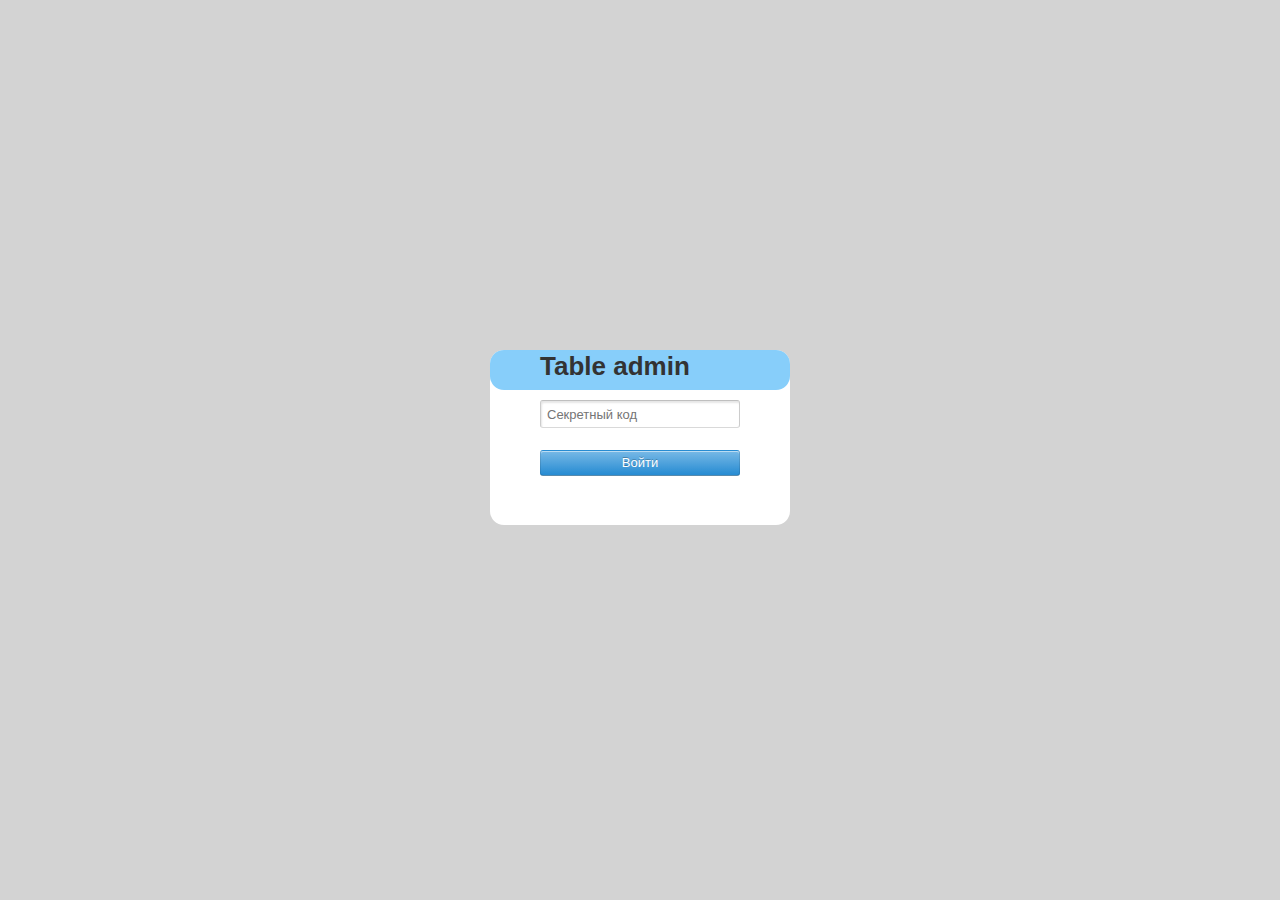
<file: admin/enter/index.html>
<!DOCTYPE html>

<html lang="en">
<head>
    <meta charset="UTF-8">
    <title>Войти | Kartonki admin</title>
    <link rel="stylesheet" type="text/css" href="/admin/res/framework.css">
    <style>
        .form {
            width: 300px;
            height: 175px;
            position: absolute;
            left: 50%;
            top: 50%;
            margin: -100px 0 0 -150px;
            background-color: white;

            border-radius: 14px
        }

        .title {
            width: 200px;
            position: absolute;
            left: 50%;
            margin-left: -100px;

        }

        .back-title {
            width: 300px;
            height: 40px;
            position: absolute;
            left: 50%;
            margin-left: -150px;
            background-color: lightskyblue;

            border-radius: 14px
        }

        body {
            background-color: lightgray;
        }
    </style>
</head>
<body>
<div class="form">
    <div class="back-title"></div>
    <div class="title">
        <h1>Table admin</h1>
    </div>
    <input type="text" id="secret" class="title" style="margin-top: 50px" placeholder="Секретный код">
    <button class="f-bu f-bu-default title" style="margin-top: 100px"
            onclick="window.location.replace('/save_cookies?secret='+document.getElementById('secret').value);"
    >Войти
    </button>


</div>
</body>
</html>
</file>
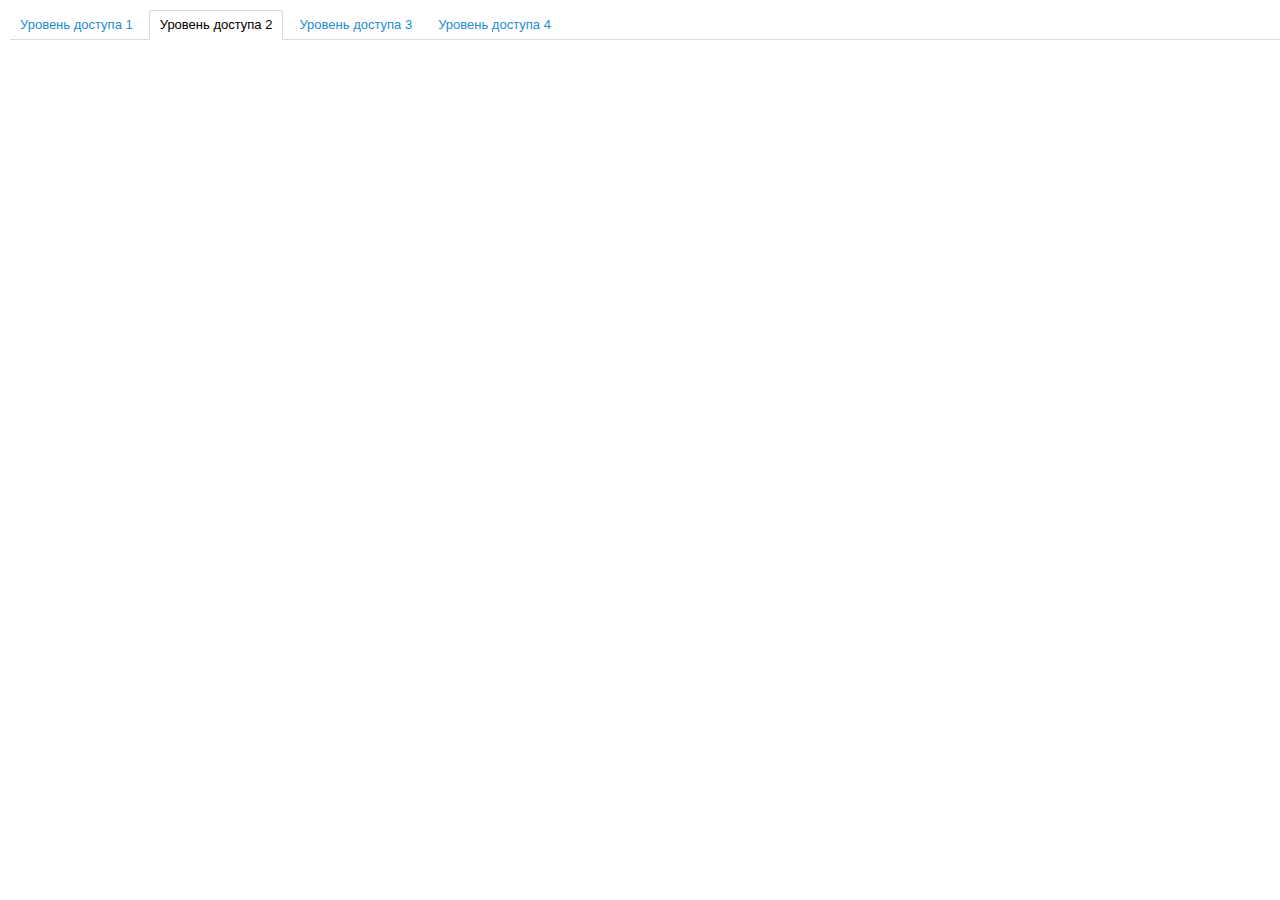
<file: admin/level2/index.html>
<!DOCTYPE html>
<html lang="en">
<head>
    <meta charset="UTF-8">
    <title>Администрирование</title>
    <link href="/admin/res/framework.css" rel="stylesheet">
    <link href="/admin/res/styles.css" rel="stylesheet">
</head>
<body>
<ul class="f-nav f-nav-tabs">
    <li><a href="/admin/1/index.html">Уровень доступа 1</a></li>
    <li class="active"><a href="/admin/2/index.html">Уровень доступа 2</a></li>
    <li><a href="/admin/3/index.html">Уровень доступа 3</a></li>
    <li><a href="/admin/4/index.html">Уровень доступа 4</a></li>
</ul>
</div>
</body>
</html>
</file>
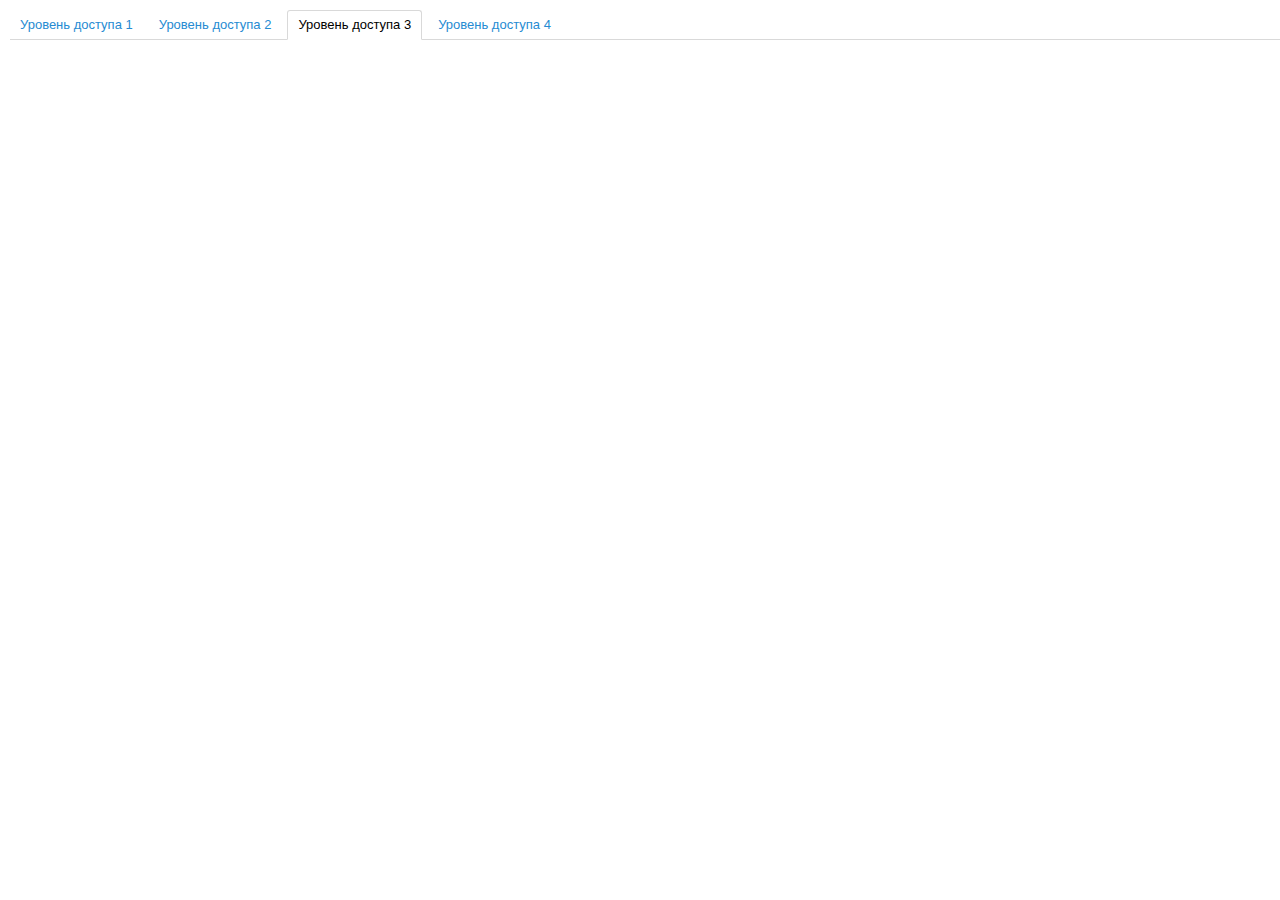
<file: admin/level3/index.html>
<!DOCTYPE html>
<html lang="en">
<head>
    <meta charset="UTF-8">
    <title>Администрирование</title>
    <link href="/admin/res/framework.css" rel="stylesheet">
    <link href="/admin/res/styles.css" rel="stylesheet">
</head>
<body>
<ul class="f-nav f-nav-tabs">
    <li><a href="/admin/1/index.html">Уровень доступа 1</a></li>
    <li><a href="/admin/2/index.html">Уровень доступа 2</a></li>
    <li class="active"><a href="/admin/3/index.html">Уровень доступа 3</a></li>
    <li><a href="/admin/4/index.html">Уровень доступа 4</a></li>
</ul>
</body>
</html>
</file>
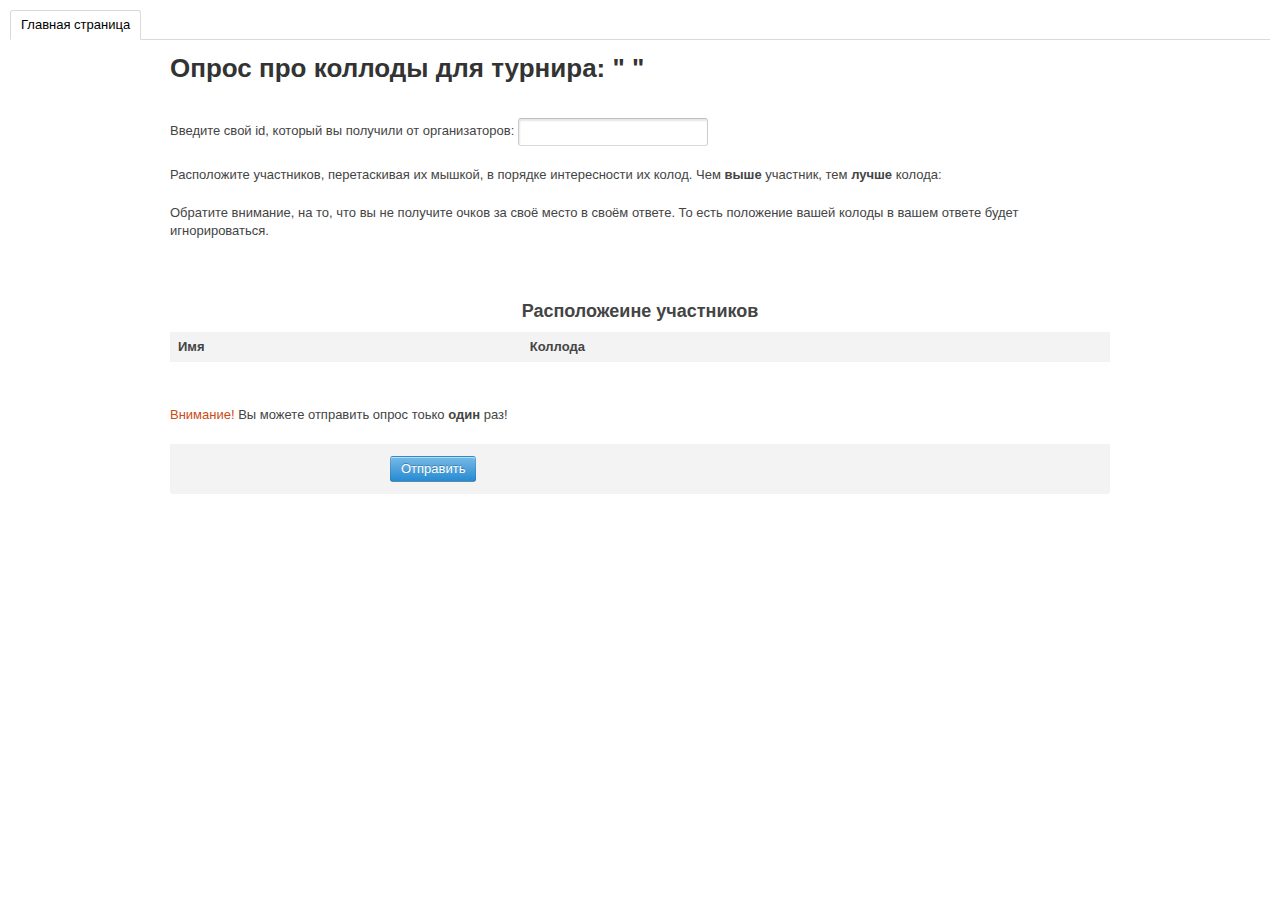
<file: view/form.html>
<!DOCTYPE html>
<html lang="en">
<head>
    <meta charset="UTF-8">
    <title>Опрос про колоды</title>
    <link href="css/lib.css" rel="stylesheet">
    <link href="css/main.css" rel="stylesheet">
    <script src="jquery.js"></script>
    <script src="jqueryui.js"></script>
</head>
<body>
<ul class="f-nav f-nav-tabs">
    <li class="active"><a href="main.html">Главная страница</a></li>
    <script for="render">
        for (var name in parameter) {
            if (parameter[name].open) {
                if (parameter[name].current) {
                    page.innerHTML += "<li class='active'><a href='table.html?tournament=" + name + "'>" + name + "</a></li>";
                } else {
                    page.innerHTML += "<li><a href='table.html?tournament=" + name + "'>" + name + "</a></li>";
                }
            }
        }
        end()</script>
</ul>
<div class="g">
    <div class="g-row">
        <div class="g-12">
            <h1>Опрос про коллоды для турнира: "
                <script for="render">
                    for (var name in parameter) {
                        if (parameter[name].open) {
                            if (parameter[name].current) {
                                page.innerHTML += name;
                                break;
                            }
                        }
                    }
                    end()</script>
                "
            </h1>
        </div>

    </div>
    <div class="g-row">
        <div class="g-12">Введите свой id, который вы получили от организаторов: <input type="text" id="code"></div>
    </div>

    <div class="g-row">
        <div class="g-12">Расположите участников, перетаскивая их мышкой, в порядке интересности их колод. Чем
            <b>выше</b> участник, тем
            <b>лучше</b> колода:
        </div>
    </div>

    <div class="g-row">
        <div class="g-12">Обратите внимание, на то, что вы не получите очков за своё место в своём ответе. То есть
            положение вашей колоды в вашем ответе будет игнорироваться.
        </div>
    </div>
    <div class="g-row">
        <div class="g-12">
            <br>
            <table class="f-table-zebra">
                <caption>Расположеине участников</caption>
                <thead>
                <tr>
                    <th>Имя</th>
                    <th>Коллода</th>
                </tr>
                </thead>
                <tbody class="sortable-list">
                <script for="render">
                    for (var name in parameter) {
                        if (parameter[name].current) {
                            for (var key in parameter[name].users) {
                                var user = parameter[name].users[key];
                                page.innerHTML += "<tr id='" + user.id + "'><td>" + user.name + "</td><td>" + user.deckName + "</td></tr>"
                            }
                            break;
                        } else {
                        }

                    }
                    end()</script>
                </tbody>
            </table>
        </div>
    </div>
    <div class="g-row">
        <div class="g-12">
            <mark>Внимание!</mark>
            Вы можете отправить опрос тоько <b>один</b> раз!
        </div>
    </div>
    <div class="g-row">
        <div class="g-12">
            <div class="f-actions">
                <button class="f-bu f-bu-default" id="send">Отправить</button>
            </div><!-- f-actions -->
        </div>
    </div>
</div>
<script>
    var lst = undefined;
    $('.sortable-list').sortable({
        connectWith: '.sortable-list',
        update: function (event, ui) {
            var changedList = this.id;
            var order = $(this).sortable('toArray');
            var positions = order.join(';');
            lst = positions;

            console.log({
                id: changedList,
                positions: positions
            });
        }
    });

    function get(name) {
        if (name = (new RegExp('[?&]' + encodeURIComponent(name) + '=([^&]*)')).exec(location.search))
            return decodeURIComponent(name[1]);
    }

    document.getElementById("send").onclick = function (ev) {
        var tournament = get("tournament");
        var code = document.getElementById("code").value;
        var list = lst;
        if (list == undefined) {
            alert("Отсортируйте участников!");
            return;
        }
        if (code.length != 20) {
            alert("Вы ввели некоректный логин!");
            return;
        }
        document.location = "/ans_form?tournament=" + tournament + "&code=" + code + "&ans=" + list;
    }
</script>
</body>
</html>
</file>
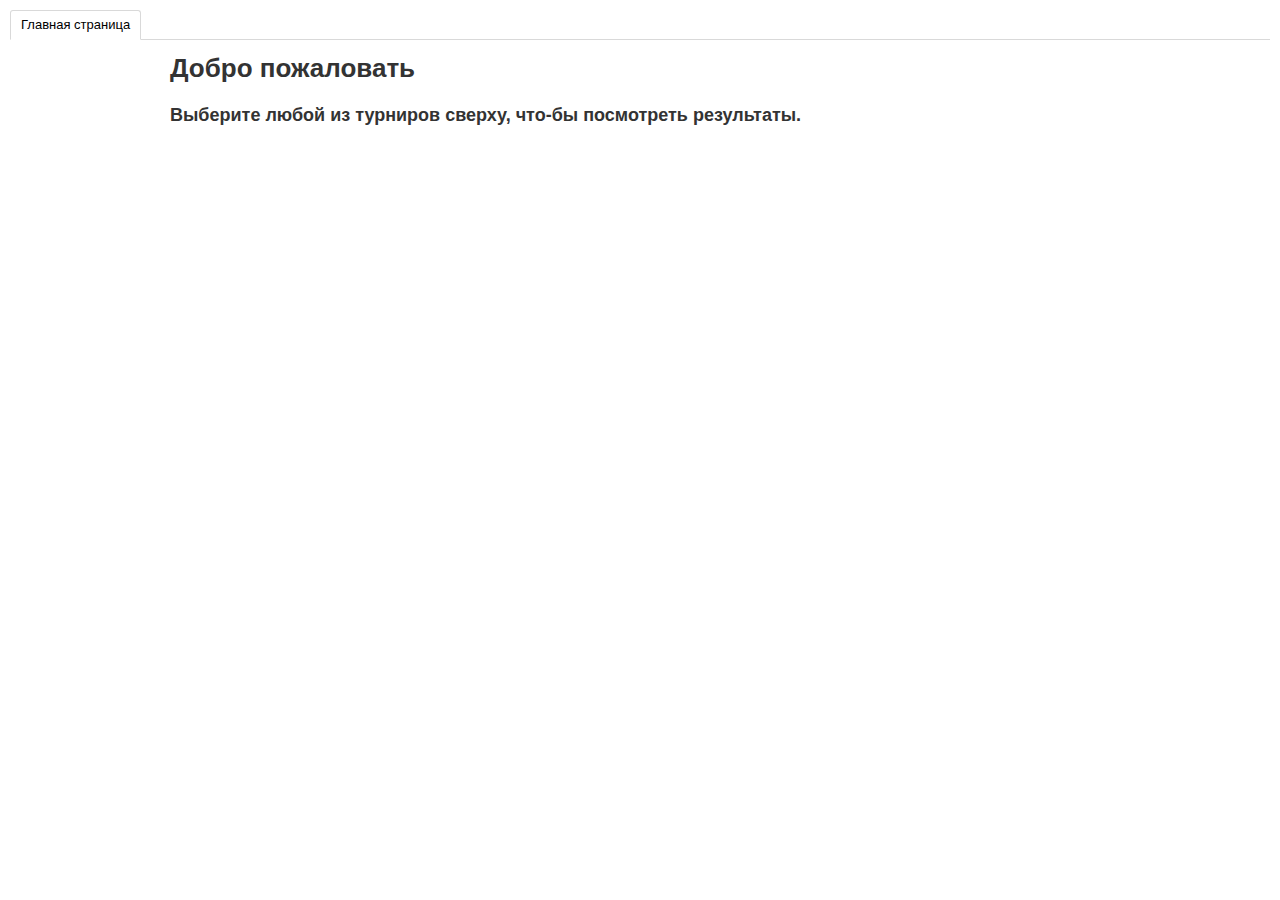
<file: view/main.html>
<!DOCTYPE html>
<html lang="en">
<head>
    <meta charset="UTF-8">
    <title>Главная страница</title>
    <link href="css/lib.css" rel="stylesheet">
    <link href="css/main.css" rel="stylesheet">
</head>
<body>
<ul class="f-nav f-nav-tabs">
    <li class="active"><a href="main.html">Главная страница</a></li>
    <script for="render">
        for (var name in parameter) {
            if (parameter[name].open) {
                if (parameter[name].current) {
                    page.innerHTML += "<li class='active'><a href='table.html?tournament=" + name + "'>" + name + "</a></li>";
                } else {
                    page.innerHTML += "<li><a href='table.html?tournament=" + name + "'>" + name + "</a></li>";
                }
            }
        }
        end()</script>
</ul>
<div class="g">
    <div class="g-row">
        <div class="g-12">
            <h1>Добро пожаловать</h1>
            <h3>Выберите любой из турниров сверху, что-бы посмотреть результаты.</h3>
        </div>
    </div>
</div>
</body>
</html>
</file>
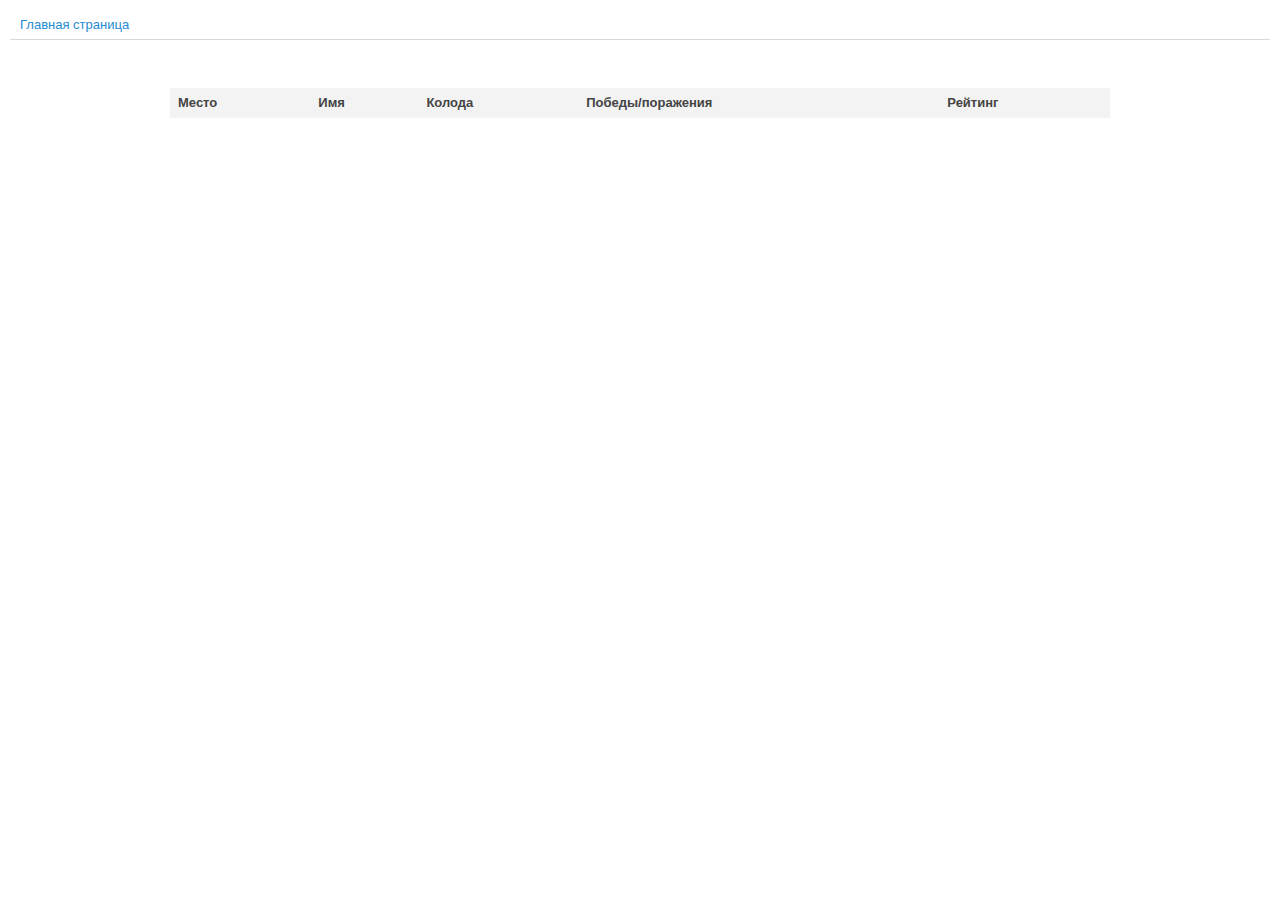
<file: view/table.html>
<!DOCTYPE html>
<html lang="en">
<head>
    <meta charset="UTF-8">
    <title>?</title>
    <link href="css/lib.css" rel="stylesheet">
    <link href="css/main.css" rel="stylesheet">
</head>
<body>
<ul class="f-nav f-nav-tabs">
    <li><a href="main.html">Главная страница</a></li>
    <script for="render">
        for (var name in parameter) {
            if (parameter[name].open) {
                if (parameter[name].current) {
                    page.innerHTML += "<li class='active'><a>" + name + "</a></li>";
                } else {
                    page.innerHTML += "<li><a>" + name + "</a></li>";
                }
            }
        }
        end()</script>
</ul>
<div class="g">
    <div class="g-row">
        <div class="g-12">
            <table class="f-table-zebra">
                <caption>
                    <script for="render">
                        for (var name in parameter) {
                            if (parameter[name].current) {
                                page.innerHTML += name;
                                break;
                            }
                        }
                        end()</script>
                </caption>
                <thead>
                <tr>
                    <th>Место</th>
                    <th>Имя</th>
                    <th>Колода</th>
                    <th>Победы/поражения</th>
                    <th>Рейтинг</th>
                </tr>
                </thead>
                <tbody>
                <script for="render">
                    for (var name in parameter) {
                        if (parameter[name].current) {
                            function compare(a, b) {
                                if (a.score < b.score) {
                                    return 1;
                                }
                                if (a.score > b.score) {
                                    return -1;
                                }
                                return 0;
                            }

                            var participants = [];
                            for (var id in parameter[name].users) {
                                participants.push(parameter[name].users[id]);
                            }
                            participants.sort(compare);
                            var ind = 1;
                            for (var key in participants) {
                                var user = participants[key];
                                page.innerHTML += "<tr>" +
                                    "<td>" + ind + "</td>" +
                                    "<td>" + user.name + "</td>" +
                                    "<td>" + user.deckName + "</td>" +
                                    "<td>" + user.wins + "/" + user.loose + "</td>" +
                                    "<td>" + user.score + "</td>" +
                                    "</tr>";
                                ind++;
                            }
                        }
                    }
                    end()</script>
                </tbody>
            </table>
        </div>
    </div>
</div>
</body>
</html>
</file>
<file: admin/res/framework.css>
/* css-framework

	Version:	4.0.1
	Author:		Aleksej Romanovskij (http://css-framework.com)
	License:	Creative Commons Attribution 3.0 Unported License (http://creativecommons.org/licenses/by/3.0/)

---------------------------------------- */
abbr,
address,
article,
aside,
audio,
b,
blockquote,
body,
canvas,
caption,
cite,
code,
del,
details,
dfn,
div,
dl,
dt,
dd,
em,
fieldset,
figcaption,
figure,
footer,
form,
h1,
h2,
h3,
h4,
h5,
h6,
header,
hgroup,
html,
i,
iframe,
img,
ins,
kbd,
label,
legend,
mark,
nav,
object,
p,
pre,
q,
samp,
section,
small,
span,
strong,
sub,
summary,
sup,
table,
tbody,
td,
tfoot,
th,
thead,
time,
tr,
ul,
li,
ol,
var,
video {
    background: none;
    border: 0;
    font-size: 100%;
    margin: 0;
    outline: 0;
    padding: 0;
    text-align: left;
    text-decoration: none;
}
article,
aside,
details,
figcaption,
figure,
footer,
header,
hgroup,
menu,
nav,
section {
    display: block;
}
.clearfix {
    zoom: 1;
}
.clearfix:before,
.clearfix:after {
    display: table;
    content: '';
}
.clearfix:after {
    clear: both;
}
.g {
    zoom: 1;
    margin: 0 auto;
    width: 940px;
}
.g:before,
.g:after {
    display: table;
    content: '';
}
.g:after {
    clear: both;
}
.g-row {
    zoom: 1;
    margin: 20px 0 0;
}
.g-row:before,
.g-row:after {
    display: table;
    content: '';
}
.g-row:after {
    clear: both;
}
.g-row:first-child {
    margin-top: 0;
}
.g-row > [class^='g-'] {
    float: left;
    margin: 0 0 0 20px;
}
.g-row > [class^='g-']:first-child {
    margin-left: 0;
}
.g-1 {
    width: 60px;
}
.g-2 {
    width: 140px;
}
.g-3 {
    width: 220px;
}
.g-4 {
    width: 300px;
}
.g-5 {
    width: 380px;
}
.g-6 {
    width: 460px;
}
.g-7 {
    width: 540px;
}
.g-8 {
    width: 620px;
}
.g-9 {
    width: 700px;
}
.g-10 {
    width: 780px;
}
.g-11 {
    width: 860px;
}
.g-12 {
    width: 940px;
}
.f-column {
    -webkit-box-sizing: border-box;
    -moz-box-sizing: border-box;
    box-sizing: border-box;
    float: left;
    padding-left: 10px;
}
.f-column:first-child {
    padding-left: 0;
    padding-right: 10px;
}
.f-col-2,
.f-col-3,
.f-col-4 {
    zoom: 1;
}
.f-col-2:before,
.f-col-3:before,
.f-col-4:before,
.f-col-2:after,
.f-col-3:after,
.f-col-4:after {
    display: table;
    content: '';
}
.f-col-2:after,
.f-col-3:after,
.f-col-4:after {
    clear: both;
}
.f-col-4 .f-column,
.f-col-3 .f-column .f-column,
.f-col-2 .f-column {
    width: 50%;
}
.f-col-3 > .f-column:first-child {
    width: 67%;
}
.f-col-3 > .f-column {
    width: 33%;
}
.lt-ie8 .f-column {
    padding: 0;
}
.lt-ie8 .f-column > * {
    margin-left: 10px;
}
.lt-ie8 .f-column:first-child > * {
    margin-right: 10px;
    margin-left: 0;
}
.lt-ie8 .f-column .f-column {
    margin: 0;
}
body {
    font: normal 13px / 18px Arial, 'Helvetica Neue', Helvetica, sans-serif;
    background: #ffffff;
    color: #444444;
}
a {
    color: #268bd2;
}
a:visited {
    color: #16527c;
}
a:hover {
    color: #1e6ea7;
}
a:active {
    outline: none;
}
h1,
.h1,
h2,
.h2,
h3,
.h3,
h4,
.h4 {
    font: bold 26px / 1.3 Arial, 'Helvetica Neue', Helvetica, sans-serif;
    color: #333333;
    margin-top: 18px;
}
h1,
.h1 {
    margin-top: 0;
}
h2,
.h2 {
    font-size: 22px;
}
h3,
.h3 {
    font-size: 18px;
}
blockquote,
h4,
.h4 {
    font-size: 14px;
}
h5,
.h5 {
    font-size: 12px;
}
h1:first-child,
h2:first-child,
h3:first-child,
h4:first-child,
h5:first-child {
    margin-top: 0;
}
abbr {
    border-bottom: 1px dotted #cccccc;
}
blockquote {
    padding: 5px 3em;
    position: relative;
}
blockquote p {
    margin: 9px 0 0 0;
}
blockquote p:first-child {
    margin: 0;
}
blockquote:before,
blockquote:after {
    color: #cccccc;
    font-size: 3em;
    position: absolute;
}
blockquote:before {
    left: 0;
    top: 0;
}
blockquote:after {
    bottom: 0;
    right: 0;
}
blockquote cite {
    color: #888888;
    font-size: small;
    font-style: normal;
}
blockquote cite:before {
    content: '\2014';
    padding-right: .5em;
}
q,
cite {
    font-style: italic;
}
blockquote:before,
q:before {
    content: '\00AB';
}
blockquote:after,
q:after {
    content: '\00BB';
}
pre,
code,
samp {
    -moz-border-radius: 3px;
    border-radius: 3px;
    background: #fdf6e3;
    border: 1px solid #fcf1d5;
}
samp {
    background: #073642;
    border-color: #084150;
    color: #fdf6e3;
}
pre,
code,
samp,
var,
kbd {
    font-family: Consolas, 'Lucida Console', Monaco, monospace;
    font-size: .9em;
    padding: 0 4px;
}
pre {
    padding: 7px 9px;
    -moz-tab-size: 4;
    -o-tab-size: 4;
    tab-size: 4;
    white-space: pre-wrap;
    word-wrap: break-word;
}
code,
samp {
    line-height: 0;
}
b,
strong {
    font-weight: bold;
}
address,
var,
i,
em {
    font-style: italic;
}
dfn {
    font-style: italic;
    font-weight: bold;
}
mark {
    color: #cb4b16;
}
ins {
    color: #859900;
}
ins:before,
ins:after {
    content: '+';
}
del {
    color: #dc322f;
}
del:before,
del:after {
    content: '\2212';
}
sup,
sub {
    position: relative;
    font-size: .8em;
    line-height: 0;
}
sup {
    vertical-align: text-top;
}
sub {
    vertical-align: text-bottom;
}
small {
    font-size: .8em;
}
hr,
.hr {
    background: #eeeeee;
    border: 0;
    height: 2px;
}
ul,
ol {
    margin-left: 28px;
}
dt {
    font-weight: bold;
}
dd {
    margin: 0 0 0 7px;
}
dd:before {
    color: #839496;
    content: '\2014';
    padding-right: .5em;
}
p,
ul,
ol,
dl,
blockquote,
address,
pre,
hr,
.hr,
h1,
.h1,
h2,
.h2,
h3,
.h3,
h4,
.h4 {
    margin-bottom: 12px;
}
table {
    border-collapse: collapse;
    border-spacing: 0;
    margin: 24px 0;
    max-width: 100%;
    width: 100%;
}
caption {
    font-size: 18px;
    font-weight: bold;
    margin: 0 0 12px 0;
    text-align: center;
}
th,
td {
    padding: 6px 8px;
    vertical-align: top;
}
th {
    background: #f3f3f3;
    font-weight: bold;
    text-align: left;
}
td,
tfoot th {
    border-top: 1px solid #eeeeee;
}
tr:hover th,
tr:hover td {
    background: #fdf6e3;
}
.f-table-zebra tbody tr:nth-child(2n) {
    background: #f8f8f8;
}
fieldset {
    margin: 24px 0;
}
legend {
    font-size: 18px;
    font-weight: bold;
    margin: 0;
    padding: 0 0 24px 0;
}
.f-row {
    margin: 0 0 12px 0;
}
.f-row > label,
.f-row .f-label {
    float: left;
    padding: 5px 0 0 0;
    text-align: right;
    width: 200px;
}
.f-input {
    margin: 0 0 0 220px;
}
.f-input + .f-input {
    margin-top: 6px;
}
.f-input-help {
    color: #888888;
    font-size: 12px;
    margin: 0;
    padding-top: 3px;
}
.f-input-comment,
.f-input-inline {
    margin-left: 5px;
}
.f-input-comment {
    display: inline-block;
    padding: 5px 0 0 0;
    vertical-align: top;
}
.f-actions {
    -moz-border-radius: 0 0 3px 3px;
    border-radius: 0 0 3px 3px;
    background: #f3f3f3;
    margin: 0;
    padding: 12px 12px 12px 220px;
}
.f-horizontal .f-row > label,
.f-horizontal .f-label {
    display: block;
    float: none;
    padding: 0 0 5px;
    text-align: left;
    width: auto;
}
.f-horizontal .f-input {
    margin: 0;
}
.f-horizontal .f-actions {
    padding: 12px;
}
select,
textarea,
input[type="text"],
input[type="password"] {
    -webkit-box-sizing: border-box;
    -moz-box-sizing: border-box;
    box-sizing: border-box;
    border: 1px solid;
    border-color: #bfbfbf #cccccc #d9d9d9;
    height: 28px;
    padding: 3px 6px;
}
.f-bu,
select,
input[type="text"],
input[type="password"],
textarea {
    font: normal 13px / 18px Arial, 'Helvetica Neue', Helvetica, sans-serif;
    -moz-border-radius: 3px;
    border-radius: 3px;
    color: #444444;
    display: inline-block;
    vertical-align: middle;
}
textarea {
    height: auto;
    overflow: auto;
    padding-right: 3px;
    resize: vertical;
}
.f-bu,
label,
select,
button {
    cursor: pointer;
}
.f-bu {
    color: #444444;
    overflow: visible;
    padding: 3px 10px;
    position: relative;
    text-align: center;
    text-decoration: none;
    z-index: 0;
}
.f-bu:link,
.f-bu:visited,
.f-bu:hover,
.f-bu:active {
    color: #444444;
}
.f-bu:active {
    padding-bottom: 2px;
    padding-top: 4px;
}
select {
    -webkit-appearance: none;
}
option {
    background: #ffffff;
    padding: 3px;
}
select,
textarea,
input[type="text"],
input[type="password"] {
    background: #ffffff;
}
textarea,
input[type="text"],
input[type="password"] {
    -webkit-box-shadow: inset 1px 2px 2px rgba(0, 0, 0, 0.1);
    -moz-box-shadow: inset 1px 2px 2px rgba(0, 0, 0, 0.1);
    box-shadow: inset 1px 2px 2px rgba(0, 0, 0, 0.1);
}
button::-moz-focus-inner,
input::-moz-focus-inner {
    border: none;
    padding: 0;
}
.lt-ie8 select,
.lt-ie8 textarea,
.lt-ie8 input[type="text"],
.lt-ie8 input[type="password"] {
    height: auto;
}
.f-buttons .f-bu {
    -moz-border-radius: 0;
    border-radius: 0;
    margin: 0 0 0 -1px;
}
.f-buttons .f-bu:first-child {
    -moz-border-radius: 3px 0 0 3px;
    border-radius: 3px 0 0 3px;
}
.f-buttons .f-bu:last-child {
    -moz-border-radius: 0 3px 3px 0;
    border-radius: 0 3px 3px 0;
}
.f-bu {
    background-color: #d9d9d9;
    background-image: -moz-linear-gradient(#ffffff, #d9d9d9);
    background-image: -ms-linear-gradient(#ffffff, #d9d9d9);
    background-image: -webkit-gradient(linear, left top, left bottom, color-stop(0%, #ffffff), color-stop(100%, #d9d9d9));
    background-image: -webkit-linear-gradient(#ffffff, #d9d9d9);
    background-image: -o-linear-gradient(#ffffff, #d9d9d9);
    background-image: linear-gradient(#ffffff, #d9d9d9);
    -webkit-box-shadow: inset 0 1px 0 0 rgba(255, 255, 255, 0.5);
    -moz-box-shadow: inset 0 1px 0 0 rgba(255, 255, 255, 0.5);
    box-shadow: inset 0 1px 0 0 rgba(255, 255, 255, 0.5);
    border: 1px solid;
    border-color: transparent rgba(0, 0, 0, 0.1) rgba(0, 0, 0, 0.25);
}
.f-bu:hover {
    background-color: #cccccc;
    background-image: -moz-linear-gradient(#f2f2f2, #cccccc);
    background-image: -ms-linear-gradient(#f2f2f2, #cccccc);
    background-image: -webkit-gradient(linear, left top, left bottom, color-stop(0%, #f2f2f2), color-stop(100%, #cccccc));
    background-image: -webkit-linear-gradient(#f2f2f2, #cccccc);
    background-image: -o-linear-gradient(#f2f2f2, #cccccc);
    background-image: linear-gradient(#f2f2f2, #cccccc);
}
.f-bu-warning,
.f-bu-success,
.f-bu-default {
    color: #ffffff;
    text-shadow: 0 -1px 0 rgba(0, 0, 0, 0.25);
}
.f-bu-warning:link,
.f-bu-warning:visited,
.f-bu-warning:hover,
.f-bu-warning:active,
.f-bu-success:link,
.f-bu-success:visited,
.f-bu-success:hover,
.f-bu-success:active,
.f-bu-default:link,
.f-bu-default:visited,
.f-bu-default:hover,
.f-bu-default:active {
    color: #ffffff;
}
.f-bu-default {
    background-color: #268bd2;
    background-image: -moz-linear-gradient(#78b9e6, #268bd2);
    background-image: -ms-linear-gradient(#78b9e6, #268bd2);
    background-image: -webkit-gradient(linear, left top, left bottom, color-stop(0%, #78b9e6), color-stop(100%, #268bd2));
    background-image: -webkit-linear-gradient(#78b9e6, #268bd2);
    background-image: -o-linear-gradient(#78b9e6, #268bd2);
    background-image: linear-gradient(#78b9e6, #268bd2);
}
.f-bu-default:hover {
    background-color: #227dbc;
    background-image: -moz-linear-gradient(#62ade3, #227dbc);
    background-image: -ms-linear-gradient(#62ade3, #227dbc);
    background-image: -webkit-gradient(linear, left top, left bottom, color-stop(0%, #62ade3), color-stop(100%, #227dbc));
    background-image: -webkit-linear-gradient(#62ade3, #227dbc);
    background-image: -o-linear-gradient(#62ade3, #227dbc);
    background-image: linear-gradient(#62ade3, #227dbc);
}
.f-bu-success {
    background-color: #859900;
    background-image: -moz-linear-gradient(#b1cc00, #859900);
    background-image: -ms-linear-gradient(#b1cc00, #859900);
    background-image: -webkit-gradient(linear, left top, left bottom, color-stop(0%, #b1cc00), color-stop(100%, #859900));
    background-image: -webkit-linear-gradient(#b1cc00, #859900);
    background-image: -o-linear-gradient(#b1cc00, #859900);
    background-image: linear-gradient(#b1cc00, #859900);
}
.f-bu-success:hover {
    background-color: #6f8000;
    background-image: -moz-linear-gradient(#9bb300, #6f8000);
    background-image: -ms-linear-gradient(#9bb300, #6f8000);
    background-image: -webkit-gradient(linear, left top, left bottom, color-stop(0%, #9bb300), color-stop(100%, #6f8000));
    background-image: -webkit-linear-gradient(#9bb300, #6f8000);
    background-image: -o-linear-gradient(#9bb300, #6f8000);
    background-image: linear-gradient(#9bb300, #6f8000);
}
.f-bu-warning {
    background-color: #dc322f;
    background-image: -moz-linear-gradient(#eb8886, #dc322f);
    background-image: -ms-linear-gradient(#eb8886, #dc322f);
    background-image: -webkit-gradient(linear, left top, left bottom, color-stop(0%, #eb8886), color-stop(100%, #dc322f));
    background-image: -webkit-linear-gradient(#eb8886, #dc322f);
    background-image: -o-linear-gradient(#eb8886, #dc322f);
    background-image: linear-gradient(#eb8886, #dc322f);
}
.f-bu-warning:hover {
    background-color: #cf2623;
    background-image: -moz-linear-gradient(#e77370, #cf2623);
    background-image: -ms-linear-gradient(#e77370, #cf2623);
    background-image: -webkit-gradient(linear, left top, left bottom, color-stop(0%, #e77370), color-stop(100%, #cf2623));
    background-image: -webkit-linear-gradient(#e77370, #cf2623);
    background-image: -o-linear-gradient(#e77370, #cf2623);
    background-image: linear-gradient(#e77370, #cf2623);
}
.f-radio,
.f-check {
    display: inline-block;
    padding: 3px 0 0 0;
}
.f-radio input,
.f-check input {
    margin: 2px;
}
.f-bu:focus,
.f-bu:active {
    -webkit-box-shadow: inset 1px 2px 2px rgba(0, 0, 0, 0.1);
    -moz-box-shadow: inset 1px 2px 2px rgba(0, 0, 0, 0.1);
    box-shadow: inset 1px 2px 2px rgba(0, 0, 0, 0.1);
    z-index: 1;
}
.f-bu:active,
.f-bu:focus,
input[type="text"]:focus,
input[type="password"]:focus,
textarea:focus {
    border-color: #268bd2;
    outline: none;
}
.f-bu:focus,
input[type="text"]:focus,
input[type="password"]:focus,
textarea:focus {
    -webkit-box-shadow: 0 0 5px rgba(38, 139, 210, 0.3);
    -moz-box-shadow: 0 0 5px rgba(38, 139, 210, 0.3);
    box-shadow: 0 0 5px rgba(38, 139, 210, 0.3);
}
.f-bu.disabled,
.f-bu[disabled],
textarea[disabled],
select[disabled],
input[disabled] {
    opacity: 0.75;
    cursor: not-allowed;
}
.f-valid .f-check,
.f-valid .f-radio,
.f-valid .f-input-comment {
    color: #859900;
}
.f-valid select,
.f-valid textarea,
.f-valid input[type="text"],
.f-valid input[type="password"] {
    border-color: #859900;
}
.f-invalid .f-check,
.f-invalid .f-radio,
.f-invalid .f-input-comment {
    color: #dc322f;
}
.f-invalid select,
.f-invalid textarea,
.f-invalid input[type="text"],
.f-invalid input[type="password"] {
    border-color: #dc322f;
}
.f-message {
    background: #feffe3;
    border-radius: 3px;
    border: 1px solid #eff3d5;
    color: #5c5d46;
    margin: 0 0 12px 0;
    padding: 8px 27px 8px 12px;
    position: relative;
}
.f-message h5 {
    margin-bottom: 6px;
}
.f-message .close {
    cursor: pointer;
    font-size: 18px;
    font-weight: bold;
    opacity: 0.2;
    position: absolute;
    right: 10px;
    top: 8px;
}
.f-message p {
    margin-bottom: 4px;
}
.f-message-actions {
    margin: 0 -15px 0 0;
    text-align: right;
}
.f-message-actions .f-bu {
    margin-left: 5px;
}
.f-message-error {
    background: #ffebe1;
    border-color: #ffddd3;
    color: #5c4c45;
}
.f-message-success {
    background: #e9f2c9;
    border-color: #dbe4bb;
    color: #4b5331;
}
.close {
    font-weight: bold;
    font-size: 18px;
    cursor: pointer;
    opacity: 0.2;
}
.close:before {
    content: '\00D7';
}
.close:hover {
    opacity: 0.8;
}
.f-nav {
    zoom: 1;
    margin: 0 0 12px 0;
    position: relative;
}
.f-nav:before,
.f-nav:after {
    display: table;
    content: '';
}
.f-nav:after {
    clear: both;
}
.f-nav > li {
    float: left;
    list-style: none;
    margin: 0 18px 0 0;
    position: relative;
}
.f-nav > li > a {
    display: block;
    line-height: 28px;
    text-decoration: none;
}
.f-nav > li > a:hover {
    color: #000000;
}
.f-nav > .active a,
.f-nav > .active a:hover {
    color: #000000;
}
.f-nav-tabs {
    border-bottom: 1px solid #d9d9d9;
}
.f-nav-tabs > li {
    margin: 0 6px -1px 0;
}
.f-nav-tabs > li > a {
    -moz-border-radius: 3px 3px 0 0;
    border-radius: 3px 3px 0 0;
    border-bottom: 1px solid transparent;
    padding: 1px 10px 0;
}
.f-nav-tabs > li > a:hover {
    background: #eeeeee;
    border-color: #d9d9d9;
}
.f-nav-tabs > .active a,
.f-nav-tabs > .active a:hover {
    background: #ffffff;
    border: 1px solid #d9d9d9;
    border-bottom: 1px solid #ffffff;
    padding: 0 10px;
}
.f-nav-list {
    margin: 0 0 12px 0;
}
.f-nav-list > li {
    float: none;
    list-style: none;
    margin: 0;
}
.f-nav-list > li > a {
    display: block;
    line-height: 28px;
    padding: 0 11px;
    text-decoration: none;
}
.f-nav-list > li > a:hover {
    color: #000000;
}
.f-nav-list > .active a,
.f-nav-list > .active a:hover {
    color: #000000;
}
.f-nav-list.f-nav-tabs {
    border-bottom: none;
}
.f-nav-list.f-nav-tabs > .active > a,
.f-nav-list.f-nav-tabs > .active > a:hover,
.f-nav-list.f-nav-tabs > li > a {
    -moz-border-radius: 0;
    border-radius: 0;
    border: 1px solid #d9d9d9;
    padding: 0 10px;
}
.f-nav-list.f-nav-tabs > .active > a,
.f-nav-list.f-nav-tabs > .active > a:hover,
.f-nav-list.f-nav-tabs > li + li > a {
    border-top: none;
}
.f-nav-list.f-nav-tabs > li:first-child > a {
    -moz-border-radius: 3px 3px 0 0;
    border-radius: 3px 3px 0 0;
}
.f-nav-list.f-nav-tabs > li:last-child > a {
    -moz-border-radius: 0 0 3px 3px;
    border-radius: 0 0 3px 3px;
}
.f-nav-bar {
    background-color: #1a1a1a;
    background-image: -moz-linear-gradient(#404040, #1a1a1a);
    background-image: -ms-linear-gradient(#404040, #1a1a1a);
    background-image: -webkit-gradient(linear, left top, left bottom, color-stop(0%, #404040), color-stop(100%, #1a1a1a));
    background-image: -webkit-linear-gradient(#404040, #1a1a1a);
    background-image: -o-linear-gradient(#404040, #1a1a1a);
    background-image: linear-gradient(#404040, #1a1a1a);
    -moz-border-radius: 3px;
    border-radius: 3px;
    -webkit-box-shadow: 0 1px 3px rgba(0, 0, 0, 0.25);
    -moz-box-shadow: 0 1px 3px rgba(0, 0, 0, 0.25);
    box-shadow: 0 1px 3px rgba(0, 0, 0, 0.25);
    border: 1px solid #262626;
    color: #cccccc;
    position: relative;
    z-index: 2010;
}
.f-nav-bar .f-nav-bar-body {
    -webkit-box-sizing: border-box;
    -moz-box-sizing: border-box;
    box-sizing: border-box;
    zoom: 1;
    width: 940px;
    height: 36px;
    line-height: 36px;
    margin: auto;
}
.f-nav-bar .f-nav-bar-body:before,
.f-nav-bar .f-nav-bar-body:after {
    display: table;
    content: '';
}
.f-nav-bar .f-nav-bar-body:after {
    clear: both;
}
.f-nav-bar .f-nav {
    float: left;
    margin: 0;
}
.f-nav-bar .f-nav > li {
    margin: 0;
}
.f-nav-bar .f-nav > li > a {
    color: #cccccc;
    line-height: 36px;
    padding: 0 10px;
    text-shadow: -1px -1px 0 #000000;
}
.f-nav-bar .f-nav > li > a:hover,
.f-nav-bar .f-nav > .active > a {
    color: #ffffff;
    text-shadow: 1px 1px 0 #000000;
}
.f-nav-bar .f-nav-right {
    float: right;
}
.f-nav-bar-title {
    color: #ffffff;
    float: left;
    font-size: 22px;
    line-height: 33px;
    padding: 0 15px;
    text-shadow: 1px 1px 1px #000000;
}
.f-nav-bar-title a {
    color: #ffffff;
    text-decoration: none;
}
.f-nav-bar-fixed {
    -moz-border-radius: 0;
    border-radius: 0;
    left: 0;
    position: fixed;
    right: 0;
    top: 0;
    z-index: 2010;
}
.f-nav-bar-fixed .f-nav-bar-title {
    padding-left: 0;
}
.f-breadcrumbs {
    margin: 0 0 12px;
    overflow: hidden;
    padding: 0;
}
.f-breadcrumbs li {
    float: left;
    list-style: none;
    margin-left: 9px;
}
.f-breadcrumbs li:before {
    content: '/';
    margin-right: 9px;
}
.f-breadcrumbs li:first-child {
    margin-left: 0;
}
.f-breadcrumbs li:first-child:before {
    display: none;
}
.f-breadcrumbs a {
    text-decoration: none;
}
.f-breadcrumbs a:hover {
    text-decoration: underline;
}
.f-pager {
    margin: 0 0 12px 0;
}
.f-pager ul {
    margin: 0;
    padding: 0;
    text-align: center;
}
.f-pager li {
    display: inline;
    list-style: none;
    padding: 0 5px;
}
.f-pager .active,
.f-pager a {
    text-decoration: none;
}
.f-pager-left ul {
    text-align: left;
}
.f-pager-right ul {
    text-align: right;
}
.f-pager-prev {
    margin-right: 12px;
}
.f-pager-next {
    margin-left: 12px;
}
.f-pager-prev a:hover,
.f-pager-next a:hover {
    text-decoration: none;
}
.f-bwi {
    zoom: 1;
    margin: 0 0 12px 0;
}
.f-bwi:before,
.f-bwi:after {
    display: table;
    content: '';
}
.f-bwi:after {
    clear: both;
}
.f-bwi-pic {
    float: left;
    margin-right: 12px;
}
.f-bwi-text {
    overflow: auto;
}
.f-bwi-right .f-bwi-pic {
    float: right;
    margin-left: 12px;
    margin-right: 0;
}
.f-gallery {
    margin: 0;
}
.f-gallery .f-gallery-item {
    margin-bottom: 20px;
}
.f-gallery a {
    text-decoration: none;
}
.f-gallery a:hover {
    text-decoration: underline;
}
.f-gallery img {
    -moz-border-radius: 3px;
    border-radius: 3px;
    background: #ffffff;
    border: 1px solid #eeeeee;
    display: block;
    padding: 4px;
}
.f-gallery small {
    display: block;
    padding: 0 5px;
}
</file>
<file: admin/res/styles.css>
body {
    padding-top: 10px;
    padding-left: 10px;
    right: 10px;
}

.card {
    background-size: cover;
    height: 210px;
    border-radius: 7px
}

.card:hover {
    -webkit-transform: scale(1.05, 1.05);
    -ms-transform: scale(1.05, 1.05);
    transform: scale(1.05, 1.05);

}

.status-active {
    color: #859900;
}

.status-finished {
    color: #dc322f;
}
</file>
<file: view/css/lib.css>
/* css-framework

	Version:	4.0.1
	Author:		Aleksej Romanovskij (http://css-framework.com)
	License:	Creative Commons Attribution 3.0 Unported License (http://creativecommons.org/licenses/by/3.0/)

---------------------------------------- */
abbr,
address,
article,
aside,
audio,
b,
blockquote,
body,
canvas,
caption,
cite,
code,
del,
details,
dfn,
div,
dl,
dt,
dd,
em,
fieldset,
figcaption,
figure,
footer,
form,
h1,
h2,
h3,
h4,
h5,
h6,
header,
hgroup,
html,
i,
iframe,
img,
ins,
kbd,
label,
legend,
mark,
nav,
object,
p,
pre,
q,
samp,
section,
small,
span,
strong,
sub,
summary,
sup,
table,
tbody,
td,
tfoot,
th,
thead,
time,
tr,
ul,
li,
ol,
var,
video {
    background: none;
    border: 0;
    font-size: 100%;
    margin: 0;
    outline: 0;
    padding: 0;
    text-align: left;
    text-decoration: none;
}
article,
aside,
details,
figcaption,
figure,
footer,
header,
hgroup,
menu,
nav,
section {
    display: block;
}
.clearfix {
    zoom: 1;
}
.clearfix:before,
.clearfix:after {
    display: table;
    content: '';
}
.clearfix:after {
    clear: both;
}
.g {
    zoom: 1;
    margin: 0 auto;
    width: 940px;
}
.g:before,
.g:after {
    display: table;
    content: '';
}
.g:after {
    clear: both;
}
.g-row {
    zoom: 1;
    margin: 20px 0 0;
}
.g-row:before,
.g-row:after {
    display: table;
    content: '';
}
.g-row:after {
    clear: both;
}
.g-row:first-child {
    margin-top: 0;
}
.g-row > [class^='g-'] {
    float: left;
    margin: 0 0 0 20px;
}
.g-row > [class^='g-']:first-child {
    margin-left: 0;
}
.g-1 {
    width: 60px;
}
.g-2 {
    width: 140px;
}
.g-3 {
    width: 220px;
}
.g-4 {
    width: 300px;
}
.g-5 {
    width: 380px;
}
.g-6 {
    width: 460px;
}
.g-7 {
    width: 540px;
}
.g-8 {
    width: 620px;
}
.g-9 {
    width: 700px;
}
.g-10 {
    width: 780px;
}
.g-11 {
    width: 860px;
}
.g-12 {
    width: 940px;
}
.f-column {
    -webkit-box-sizing: border-box;
    -moz-box-sizing: border-box;
    box-sizing: border-box;
    float: left;
    padding-left: 10px;
}
.f-column:first-child {
    padding-left: 0;
    padding-right: 10px;
}
.f-col-2,
.f-col-3,
.f-col-4 {
    zoom: 1;
}
.f-col-2:before,
.f-col-3:before,
.f-col-4:before,
.f-col-2:after,
.f-col-3:after,
.f-col-4:after {
    display: table;
    content: '';
}
.f-col-2:after,
.f-col-3:after,
.f-col-4:after {
    clear: both;
}
.f-col-4 .f-column,
.f-col-3 .f-column .f-column,
.f-col-2 .f-column {
    width: 50%;
}
.f-col-3 > .f-column:first-child {
    width: 67%;
}
.f-col-3 > .f-column {
    width: 33%;
}
.lt-ie8 .f-column {
    padding: 0;
}
.lt-ie8 .f-column > * {
    margin-left: 10px;
}
.lt-ie8 .f-column:first-child > * {
    margin-right: 10px;
    margin-left: 0;
}
.lt-ie8 .f-column .f-column {
    margin: 0;
}
body {
    font: normal 13px / 18px Arial, 'Helvetica Neue', Helvetica, sans-serif;
    background: #ffffff;
    color: #444444;
}
a {
    color: #268bd2;
}
a:visited {
    color: #16527c;
}
a:hover {
    color: #1e6ea7;
}
a:active {
    outline: none;
}
h1,
.h1,
h2,
.h2,
h3,
.h3,
h4,
.h4 {
    font: bold 26px / 1.3 Arial, 'Helvetica Neue', Helvetica, sans-serif;
    color: #333333;
    margin-top: 18px;
}
h1,
.h1 {
    margin-top: 0;
}
h2,
.h2 {
    font-size: 22px;
}
h3,
.h3 {
    font-size: 18px;
}
blockquote,
h4,
.h4 {
    font-size: 14px;
}
h5,
.h5 {
    font-size: 12px;
}
h1:first-child,
h2:first-child,
h3:first-child,
h4:first-child,
h5:first-child {
    margin-top: 0;
}
abbr {
    border-bottom: 1px dotted #cccccc;
}
blockquote {
    padding: 5px 3em;
    position: relative;
}
blockquote p {
    margin: 9px 0 0 0;
}
blockquote p:first-child {
    margin: 0;
}
blockquote:before,
blockquote:after {
    color: #cccccc;
    font-size: 3em;
    position: absolute;
}
blockquote:before {
    left: 0;
    top: 0;
}
blockquote:after {
    bottom: 0;
    right: 0;
}
blockquote cite {
    color: #888888;
    font-size: small;
    font-style: normal;
}
blockquote cite:before {
    content: '\2014';
    padding-right: .5em;
}
q,
cite {
    font-style: italic;
}
blockquote:before,
q:before {
    content: '\00AB';
}
blockquote:after,
q:after {
    content: '\00BB';
}
pre,
code,
samp {
    -moz-border-radius: 3px;
    border-radius: 3px;
    background: #fdf6e3;
    border: 1px solid #fcf1d5;
}
samp {
    background: #073642;
    border-color: #084150;
    color: #fdf6e3;
}
pre,
code,
samp,
var,
kbd {
    font-family: Consolas, 'Lucida Console', Monaco, monospace;
    font-size: .9em;
    padding: 0 4px;
}
pre {
    padding: 7px 9px;
    -moz-tab-size: 4;
    -o-tab-size: 4;
    tab-size: 4;
    white-space: pre-wrap;
    word-wrap: break-word;
}
code,
samp {
    line-height: 0;
}
b,
strong {
    font-weight: bold;
}
address,
var,
i,
em {
    font-style: italic;
}
dfn {
    font-style: italic;
    font-weight: bold;
}
mark {
    color: #cb4b16;
}
ins {
    color: #859900;
}
ins:before,
ins:after {
    content: '+';
}
del {
    color: #dc322f;
}
del:before,
del:after {
    content: '\2212';
}
sup,
sub {
    position: relative;
    font-size: .8em;
    line-height: 0;
}
sup {
    vertical-align: text-top;
}
sub {
    vertical-align: text-bottom;
}
small {
    font-size: .8em;
}
hr,
.hr {
    background: #eeeeee;
    border: 0;
    height: 2px;
}
ul,
ol {
    margin-left: 28px;
}
dt {
    font-weight: bold;
}
dd {
    margin: 0 0 0 7px;
}
dd:before {
    color: #839496;
    content: '\2014';
    padding-right: .5em;
}
p,
ul,
ol,
dl,
blockquote,
address,
pre,
hr,
.hr,
h1,
.h1,
h2,
.h2,
h3,
.h3,
h4,
.h4 {
    margin-bottom: 12px;
}
table {
    border-collapse: collapse;
    border-spacing: 0;
    margin: 24px 0;
    max-width: 100%;
    width: 100%;
}
caption {
    font-size: 18px;
    font-weight: bold;
    margin: 0 0 12px 0;
    text-align: center;
}
th,
td {
    padding: 6px 8px;
    vertical-align: top;
}
th {
    background: #f3f3f3;
    font-weight: bold;
    text-align: left;
}
td,
tfoot th {
    border-top: 1px solid #eeeeee;
}
tr:hover th,
tr:hover td {
    background: #fdf6e3;
}
.f-table-zebra tbody tr:nth-child(2n) {
    background: #f8f8f8;
}
fieldset {
    margin: 24px 0;
}
legend {
    font-size: 18px;
    font-weight: bold;
    margin: 0;
    padding: 0 0 24px 0;
}
.f-row {
    margin: 0 0 12px 0;
}
.f-row > label,
.f-row .f-label {
    float: left;
    padding: 5px 0 0 0;
    text-align: right;
    width: 200px;
}
.f-input {
    margin: 0 0 0 220px;
}
.f-input + .f-input {
    margin-top: 6px;
}
.f-input-help {
    color: #888888;
    font-size: 12px;
    margin: 0;
    padding-top: 3px;
}
.f-input-comment,
.f-input-inline {
    margin-left: 5px;
}
.f-input-comment {
    display: inline-block;
    padding: 5px 0 0 0;
    vertical-align: top;
}
.f-actions {
    -moz-border-radius: 0 0 3px 3px;
    border-radius: 0 0 3px 3px;
    background: #f3f3f3;
    margin: 0;
    padding: 12px 12px 12px 220px;
}
.f-horizontal .f-row > label,
.f-horizontal .f-label {
    display: block;
    float: none;
    padding: 0 0 5px;
    text-align: left;
    width: auto;
}
.f-horizontal .f-input {
    margin: 0;
}
.f-horizontal .f-actions {
    padding: 12px;
}
select,
textarea,
input[type="text"],
input[type="password"] {
    -webkit-box-sizing: border-box;
    -moz-box-sizing: border-box;
    box-sizing: border-box;
    border: 1px solid;
    border-color: #bfbfbf #cccccc #d9d9d9;
    height: 28px;
    padding: 3px 6px;
}
.f-bu,
select,
input[type="text"],
input[type="password"],
textarea {
    font: normal 13px / 18px Arial, 'Helvetica Neue', Helvetica, sans-serif;
    -moz-border-radius: 3px;
    border-radius: 3px;
    color: #444444;
    display: inline-block;
    vertical-align: middle;
}
textarea {
    height: auto;
    overflow: auto;
    padding-right: 3px;
    resize: vertical;
}
.f-bu,
label,
select,
button {
    cursor: pointer;
}
.f-bu {
    color: #444444;
    overflow: visible;
    padding: 3px 10px;
    position: relative;
    text-align: center;
    text-decoration: none;
    z-index: 0;
}
.f-bu:link,
.f-bu:visited,
.f-bu:hover,
.f-bu:active {
    color: #444444;
}
.f-bu:active {
    padding-bottom: 2px;
    padding-top: 4px;
}
select {
    -webkit-appearance: none;
}
option {
    background: #ffffff;
    padding: 3px;
}
select,
textarea,
input[type="text"],
input[type="password"] {
    background: #ffffff;
}
textarea,
input[type="text"],
input[type="password"] {
    -webkit-box-shadow: inset 1px 2px 2px rgba(0, 0, 0, 0.1);
    -moz-box-shadow: inset 1px 2px 2px rgba(0, 0, 0, 0.1);
    box-shadow: inset 1px 2px 2px rgba(0, 0, 0, 0.1);
}
button::-moz-focus-inner,
input::-moz-focus-inner {
    border: none;
    padding: 0;
}
.lt-ie8 select,
.lt-ie8 textarea,
.lt-ie8 input[type="text"],
.lt-ie8 input[type="password"] {
    height: auto;
}
.f-buttons .f-bu {
    -moz-border-radius: 0;
    border-radius: 0;
    margin: 0 0 0 -1px;
}
.f-buttons .f-bu:first-child {
    -moz-border-radius: 3px 0 0 3px;
    border-radius: 3px 0 0 3px;
}
.f-buttons .f-bu:last-child {
    -moz-border-radius: 0 3px 3px 0;
    border-radius: 0 3px 3px 0;
}
.f-bu {
    background-color: #d9d9d9;
    background-image: -moz-linear-gradient(#ffffff, #d9d9d9);
    background-image: -ms-linear-gradient(#ffffff, #d9d9d9);
    background-image: -webkit-gradient(linear, left top, left bottom, color-stop(0%, #ffffff), color-stop(100%, #d9d9d9));
    background-image: -webkit-linear-gradient(#ffffff, #d9d9d9);
    background-image: -o-linear-gradient(#ffffff, #d9d9d9);
    background-image: linear-gradient(#ffffff, #d9d9d9);
    -webkit-box-shadow: inset 0 1px 0 0 rgba(255, 255, 255, 0.5);
    -moz-box-shadow: inset 0 1px 0 0 rgba(255, 255, 255, 0.5);
    box-shadow: inset 0 1px 0 0 rgba(255, 255, 255, 0.5);
    border: 1px solid;
    border-color: transparent rgba(0, 0, 0, 0.1) rgba(0, 0, 0, 0.25);
}
.f-bu:hover {
    background-color: #cccccc;
    background-image: -moz-linear-gradient(#f2f2f2, #cccccc);
    background-image: -ms-linear-gradient(#f2f2f2, #cccccc);
    background-image: -webkit-gradient(linear, left top, left bottom, color-stop(0%, #f2f2f2), color-stop(100%, #cccccc));
    background-image: -webkit-linear-gradient(#f2f2f2, #cccccc);
    background-image: -o-linear-gradient(#f2f2f2, #cccccc);
    background-image: linear-gradient(#f2f2f2, #cccccc);
}
.f-bu-warning,
.f-bu-success,
.f-bu-default {
    color: #ffffff;
    text-shadow: 0 -1px 0 rgba(0, 0, 0, 0.25);
}
.f-bu-warning:link,
.f-bu-warning:visited,
.f-bu-warning:hover,
.f-bu-warning:active,
.f-bu-success:link,
.f-bu-success:visited,
.f-bu-success:hover,
.f-bu-success:active,
.f-bu-default:link,
.f-bu-default:visited,
.f-bu-default:hover,
.f-bu-default:active {
    color: #ffffff;
}
.f-bu-default {
    background-color: #268bd2;
    background-image: -moz-linear-gradient(#78b9e6, #268bd2);
    background-image: -ms-linear-gradient(#78b9e6, #268bd2);
    background-image: -webkit-gradient(linear, left top, left bottom, color-stop(0%, #78b9e6), color-stop(100%, #268bd2));
    background-image: -webkit-linear-gradient(#78b9e6, #268bd2);
    background-image: -o-linear-gradient(#78b9e6, #268bd2);
    background-image: linear-gradient(#78b9e6, #268bd2);
}
.f-bu-default:hover {
    background-color: #227dbc;
    background-image: -moz-linear-gradient(#62ade3, #227dbc);
    background-image: -ms-linear-gradient(#62ade3, #227dbc);
    background-image: -webkit-gradient(linear, left top, left bottom, color-stop(0%, #62ade3), color-stop(100%, #227dbc));
    background-image: -webkit-linear-gradient(#62ade3, #227dbc);
    background-image: -o-linear-gradient(#62ade3, #227dbc);
    background-image: linear-gradient(#62ade3, #227dbc);
}
.f-bu-success {
    background-color: #859900;
    background-image: -moz-linear-gradient(#b1cc00, #859900);
    background-image: -ms-linear-gradient(#b1cc00, #859900);
    background-image: -webkit-gradient(linear, left top, left bottom, color-stop(0%, #b1cc00), color-stop(100%, #859900));
    background-image: -webkit-linear-gradient(#b1cc00, #859900);
    background-image: -o-linear-gradient(#b1cc00, #859900);
    background-image: linear-gradient(#b1cc00, #859900);
}
.f-bu-success:hover {
    background-color: #6f8000;
    background-image: -moz-linear-gradient(#9bb300, #6f8000);
    background-image: -ms-linear-gradient(#9bb300, #6f8000);
    background-image: -webkit-gradient(linear, left top, left bottom, color-stop(0%, #9bb300), color-stop(100%, #6f8000));
    background-image: -webkit-linear-gradient(#9bb300, #6f8000);
    background-image: -o-linear-gradient(#9bb300, #6f8000);
    background-image: linear-gradient(#9bb300, #6f8000);
}
.f-bu-warning {
    background-color: #dc322f;
    background-image: -moz-linear-gradient(#eb8886, #dc322f);
    background-image: -ms-linear-gradient(#eb8886, #dc322f);
    background-image: -webkit-gradient(linear, left top, left bottom, color-stop(0%, #eb8886), color-stop(100%, #dc322f));
    background-image: -webkit-linear-gradient(#eb8886, #dc322f);
    background-image: -o-linear-gradient(#eb8886, #dc322f);
    background-image: linear-gradient(#eb8886, #dc322f);
}
.f-bu-warning:hover {
    background-color: #cf2623;
    background-image: -moz-linear-gradient(#e77370, #cf2623);
    background-image: -ms-linear-gradient(#e77370, #cf2623);
    background-image: -webkit-gradient(linear, left top, left bottom, color-stop(0%, #e77370), color-stop(100%, #cf2623));
    background-image: -webkit-linear-gradient(#e77370, #cf2623);
    background-image: -o-linear-gradient(#e77370, #cf2623);
    background-image: linear-gradient(#e77370, #cf2623);
}
.f-radio,
.f-check {
    display: inline-block;
    padding: 3px 0 0 0;
}
.f-radio input,
.f-check input {
    margin: 2px;
}
.f-bu:focus,
.f-bu:active {
    -webkit-box-shadow: inset 1px 2px 2px rgba(0, 0, 0, 0.1);
    -moz-box-shadow: inset 1px 2px 2px rgba(0, 0, 0, 0.1);
    box-shadow: inset 1px 2px 2px rgba(0, 0, 0, 0.1);
    z-index: 1;
}
.f-bu:active,
.f-bu:focus,
input[type="text"]:focus,
input[type="password"]:focus,
textarea:focus {
    border-color: #268bd2;
    outline: none;
}
.f-bu:focus,
input[type="text"]:focus,
input[type="password"]:focus,
textarea:focus {
    -webkit-box-shadow: 0 0 5px rgba(38, 139, 210, 0.3);
    -moz-box-shadow: 0 0 5px rgba(38, 139, 210, 0.3);
    box-shadow: 0 0 5px rgba(38, 139, 210, 0.3);
}
.f-bu.disabled,
.f-bu[disabled],
textarea[disabled],
select[disabled],
input[disabled] {
    opacity: 0.75;
    cursor: not-allowed;
}
.f-valid .f-check,
.f-valid .f-radio,
.f-valid .f-input-comment {
    color: #859900;
}
.f-valid select,
.f-valid textarea,
.f-valid input[type="text"],
.f-valid input[type="password"] {
    border-color: #859900;
}
.f-invalid .f-check,
.f-invalid .f-radio,
.f-invalid .f-input-comment {
    color: #dc322f;
}
.f-invalid select,
.f-invalid textarea,
.f-invalid input[type="text"],
.f-invalid input[type="password"] {
    border-color: #dc322f;
}
.f-message {
    background: #feffe3;
    border-radius: 3px;
    border: 1px solid #eff3d5;
    color: #5c5d46;
    margin: 0 0 12px 0;
    padding: 8px 27px 8px 12px;
    position: relative;
}
.f-message h5 {
    margin-bottom: 6px;
}
.f-message .close {
    cursor: pointer;
    font-size: 18px;
    font-weight: bold;
    opacity: 0.2;
    position: absolute;
    right: 10px;
    top: 8px;
}
.f-message p {
    margin-bottom: 4px;
}
.f-message-actions {
    margin: 0 -15px 0 0;
    text-align: right;
}
.f-message-actions .f-bu {
    margin-left: 5px;
}
.f-message-error {
    background: #ffebe1;
    border-color: #ffddd3;
    color: #5c4c45;
}
.f-message-success {
    background: #e9f2c9;
    border-color: #dbe4bb;
    color: #4b5331;
}
.close {
    font-weight: bold;
    font-size: 18px;
    cursor: pointer;
    opacity: 0.2;
}
.close:before {
    content: '\00D7';
}
.close:hover {
    opacity: 0.8;
}
.f-nav {
    zoom: 1;
    margin: 0 0 12px 0;
    position: relative;
}
.f-nav:before,
.f-nav:after {
    display: table;
    content: '';
}
.f-nav:after {
    clear: both;
}
.f-nav > li {
    float: left;
    list-style: none;
    margin: 0 18px 0 0;
    position: relative;
}
.f-nav > li > a {
    display: block;
    line-height: 28px;
    text-decoration: none;
}
.f-nav > li > a:hover {
    color: #000000;
}
.f-nav > .active a,
.f-nav > .active a:hover {
    color: #000000;
}
.f-nav-tabs {
    border-bottom: 1px solid #d9d9d9;
}
.f-nav-tabs > li {
    margin: 0 6px -1px 0;
}
.f-nav-tabs > li > a {
    -moz-border-radius: 3px 3px 0 0;
    border-radius: 3px 3px 0 0;
    border-bottom: 1px solid transparent;
    padding: 1px 10px 0;
}
.f-nav-tabs > li > a:hover {
    background: #eeeeee;
    border-color: #d9d9d9;
}
.f-nav-tabs > .active a,
.f-nav-tabs > .active a:hover {
    background: #ffffff;
    border: 1px solid #d9d9d9;
    border-bottom: 1px solid #ffffff;
    padding: 0 10px;
}
.f-nav-list {
    margin: 0 0 12px 0;
}
.f-nav-list > li {
    float: none;
    list-style: none;
    margin: 0;
}
.f-nav-list > li > a {
    display: block;
    line-height: 28px;
    padding: 0 11px;
    text-decoration: none;
}
.f-nav-list > li > a:hover {
    color: #000000;
}
.f-nav-list > .active a,
.f-nav-list > .active a:hover {
    color: #000000;
}
.f-nav-list.f-nav-tabs {
    border-bottom: none;
}
.f-nav-list.f-nav-tabs > .active > a,
.f-nav-list.f-nav-tabs > .active > a:hover,
.f-nav-list.f-nav-tabs > li > a {
    -moz-border-radius: 0;
    border-radius: 0;
    border: 1px solid #d9d9d9;
    padding: 0 10px;
}
.f-nav-list.f-nav-tabs > .active > a,
.f-nav-list.f-nav-tabs > .active > a:hover,
.f-nav-list.f-nav-tabs > li + li > a {
    border-top: none;
}
.f-nav-list.f-nav-tabs > li:first-child > a {
    -moz-border-radius: 3px 3px 0 0;
    border-radius: 3px 3px 0 0;
}
.f-nav-list.f-nav-tabs > li:last-child > a {
    -moz-border-radius: 0 0 3px 3px;
    border-radius: 0 0 3px 3px;
}
.f-nav-bar {
    background-color: #1a1a1a;
    background-image: -moz-linear-gradient(#404040, #1a1a1a);
    background-image: -ms-linear-gradient(#404040, #1a1a1a);
    background-image: -webkit-gradient(linear, left top, left bottom, color-stop(0%, #404040), color-stop(100%, #1a1a1a));
    background-image: -webkit-linear-gradient(#404040, #1a1a1a);
    background-image: -o-linear-gradient(#404040, #1a1a1a);
    background-image: linear-gradient(#404040, #1a1a1a);
    -moz-border-radius: 3px;
    border-radius: 3px;
    -webkit-box-shadow: 0 1px 3px rgba(0, 0, 0, 0.25);
    -moz-box-shadow: 0 1px 3px rgba(0, 0, 0, 0.25);
    box-shadow: 0 1px 3px rgba(0, 0, 0, 0.25);
    border: 1px solid #262626;
    color: #cccccc;
    position: relative;
    z-index: 2010;
}
.f-nav-bar .f-nav-bar-body {
    -webkit-box-sizing: border-box;
    -moz-box-sizing: border-box;
    box-sizing: border-box;
    zoom: 1;
    width: 940px;
    height: 36px;
    line-height: 36px;
    margin: auto;
}
.f-nav-bar .f-nav-bar-body:before,
.f-nav-bar .f-nav-bar-body:after {
    display: table;
    content: '';
}
.f-nav-bar .f-nav-bar-body:after {
    clear: both;
}
.f-nav-bar .f-nav {
    float: left;
    margin: 0;
}
.f-nav-bar .f-nav > li {
    margin: 0;
}
.f-nav-bar .f-nav > li > a {
    color: #cccccc;
    line-height: 36px;
    padding: 0 10px;
    text-shadow: -1px -1px 0 #000000;
}
.f-nav-bar .f-nav > li > a:hover,
.f-nav-bar .f-nav > .active > a {
    color: #ffffff;
    text-shadow: 1px 1px 0 #000000;
}
.f-nav-bar .f-nav-right {
    float: right;
}
.f-nav-bar-title {
    color: #ffffff;
    float: left;
    font-size: 22px;
    line-height: 33px;
    padding: 0 15px;
    text-shadow: 1px 1px 1px #000000;
}
.f-nav-bar-title a {
    color: #ffffff;
    text-decoration: none;
}
.f-nav-bar-fixed {
    -moz-border-radius: 0;
    border-radius: 0;
    left: 0;
    position: fixed;
    right: 0;
    top: 0;
    z-index: 2010;
}
.f-nav-bar-fixed .f-nav-bar-title {
    padding-left: 0;
}
.f-breadcrumbs {
    margin: 0 0 12px;
    overflow: hidden;
    padding: 0;
}
.f-breadcrumbs li {
    float: left;
    list-style: none;
    margin-left: 9px;
}
.f-breadcrumbs li:before {
    content: '/';
    margin-right: 9px;
}
.f-breadcrumbs li:first-child {
    margin-left: 0;
}
.f-breadcrumbs li:first-child:before {
    display: none;
}
.f-breadcrumbs a {
    text-decoration: none;
}
.f-breadcrumbs a:hover {
    text-decoration: underline;
}
.f-pager {
    margin: 0 0 12px 0;
}
.f-pager ul {
    margin: 0;
    padding: 0;
    text-align: center;
}
.f-pager li {
    display: inline;
    list-style: none;
    padding: 0 5px;
}
.f-pager .active,
.f-pager a {
    text-decoration: none;
}
.f-pager-left ul {
    text-align: left;
}
.f-pager-right ul {
    text-align: right;
}
.f-pager-prev {
    margin-right: 12px;
}
.f-pager-next {
    margin-left: 12px;
}
.f-pager-prev a:hover,
.f-pager-next a:hover {
    text-decoration: none;
}
.f-bwi {
    zoom: 1;
    margin: 0 0 12px 0;
}
.f-bwi:before,
.f-bwi:after {
    display: table;
    content: '';
}
.f-bwi:after {
    clear: both;
}
.f-bwi-pic {
    float: left;
    margin-right: 12px;
}
.f-bwi-text {
    overflow: auto;
}
.f-bwi-right .f-bwi-pic {
    float: right;
    margin-left: 12px;
    margin-right: 0;
}
.f-gallery {
    margin: 0;
}
.f-gallery .f-gallery-item {
    margin-bottom: 20px;
}
.f-gallery a {
    text-decoration: none;
}
.f-gallery a:hover {
    text-decoration: underline;
}
.f-gallery img {
    -moz-border-radius: 3px;
    border-radius: 3px;
    background: #ffffff;
    border: 1px solid #eeeeee;
    display: block;
    padding: 4px;
}
.f-gallery small {
    display: block;
    padding: 0 5px;
}
</file>
<file: view/css/main.css>
body {
    padding: 10px;
}
</file>
